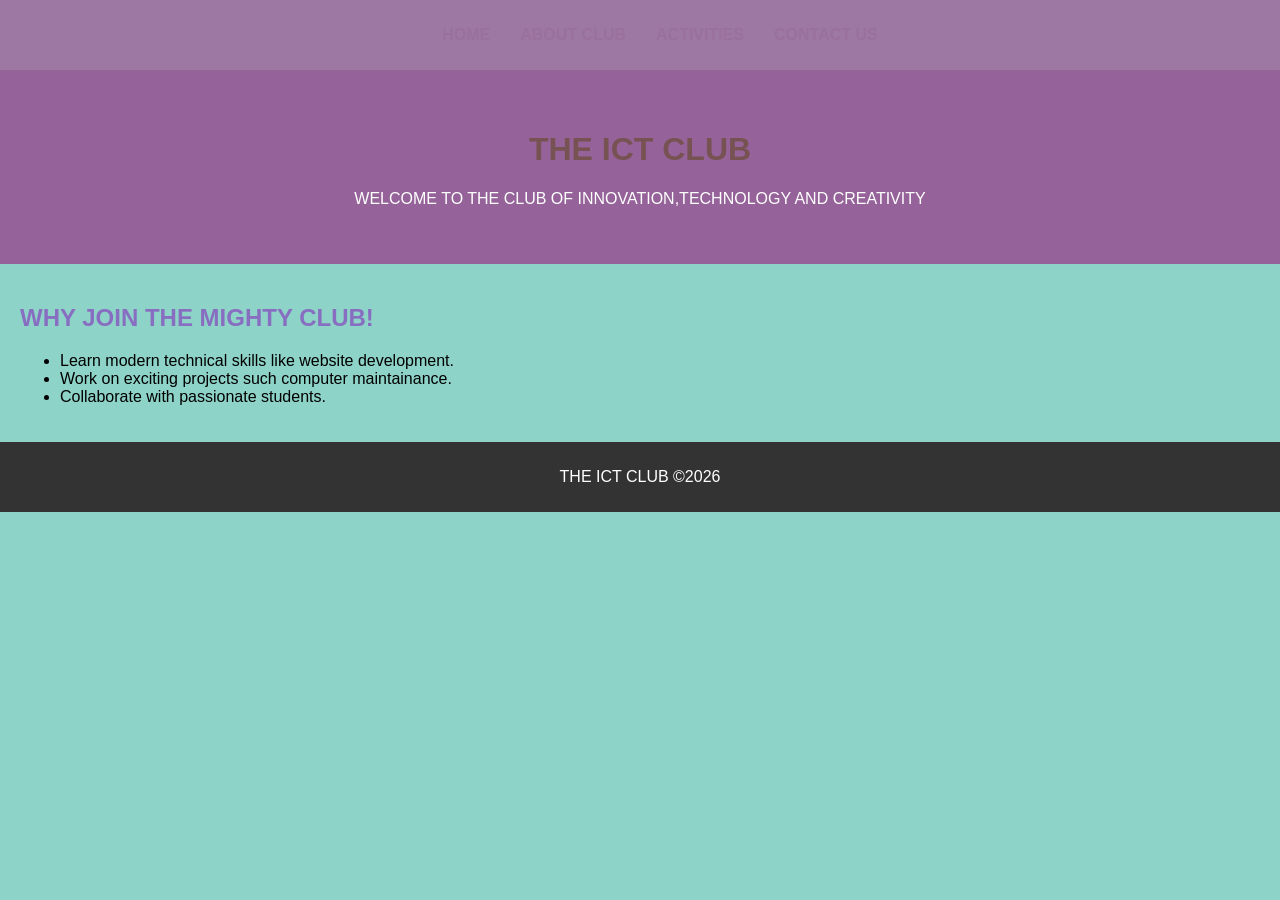
<file: APTECH ASSIGNMENT CLUB BY SSUUNA JOEL HILLARY/index.html>
<!DOCTYPE html>
<html lang="en">
<head>
    <meta charset="UTF-8">
    <meta name="viewport" content="width=device-width, initial-scale=1.0">
    <title>HILLARY'S ICT CLUB</title>
    <link rel="stylesheet" href="css/style.css">
</head>
<body>
     
    <nav>
        <ul>
            <li><a href="index.html">HOME</a></li>
            <li><a href="about.html">ABOUT CLUB</a></li>
            <li><a href="activities.html">ACTIVITIES</a></li>
            <li><a href="contact.html">CONTACT US</a></li>
        </ul>
    </nav>

    <header class="hero">
        <h1>THE ICT CLUB</h1>
        <p>WELCOME TO THE CLUB OF INNOVATION,TECHNOLOGY AND CREATIVITY</p>
    </header>

    <section>
        <h2>WHY JOIN THE MIGHTY CLUB!</h2>
        <ul>
            <li>Learn modern technical skills like website development.</li>
            <li>Work on exciting projects such computer maintainance.</li>
            <li>Collaborate with passionate students.</li>

        </ul>
    </section>

    <footer>
        <p>THE ICT CLUB &copy;2026</p>
    </footer>
    
</body>
</html>
</file>
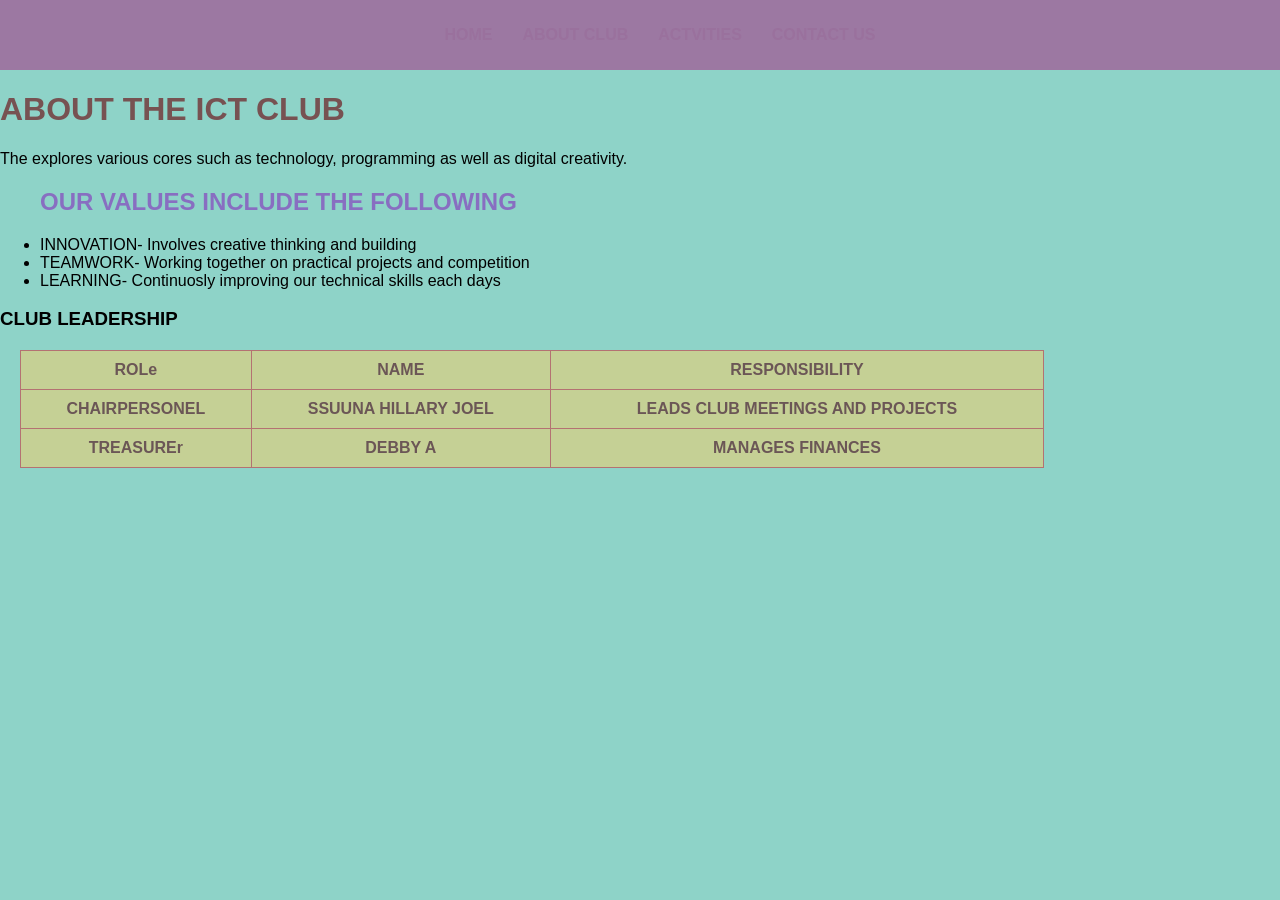
<file: APTECH ASSIGNMENT CLUB BY SSUUNA JOEL HILLARY/about.html>
<!DOCTYPE html>
<html lang="en">
<head>
    <meta charset="UTF-8">
    <meta name="viewport" content="width=device-width, initial-scale=1.0">
    <title>ABOUT THE ICT CLUB</title>
    <link rel="stylesheet" href="css/style.css">
</head>
<body>
     
    <nav>
        <ul>
            <li><a href="index.html">HOME</a></li>
            <li><a href="about.html">ABOUT CLUB</a></li>
            <li><a href="acvtivities.html">ACTVITIES</a></li>
            <li><a href="contact.html">CONTACT US</a></li>
        </ul>
    </nav>

        <h1>ABOUT THE ICT CLUB</h1>
        <P>The explores various cores such as technology, programming as well as digital creativity.</P>

        <blockquote>
            <h2>OUR VALUES INCLUDE THE FOLLOWING</h2>
        </blockquote>
        <ul>
            <li>INNOVATION- Involves creative thinking and  building</li>
            <li>TEAMWORK- Working together on practical projects and competition</li>
            <li>LEARNING- Continuosly improving our technical skills each days</li>
        </ul>

        <h3>CLUB LEADERSHIP</h3>
        <table>
            <tr>
                <th>ROLe</th>
                <th>NAME</th>
                <th>RESPONSIBILITY</th>
            </tr>

            <tr>
                <th>CHAIRPERSONEL</th>
                <th>SSUUNA HILLARY JOEL</th>
                <th>LEADS CLUB MEETINGS AND PROJECTS</th>
            </tr>

            <tr>
                <th>TREASUREr</th>
                <th>DEBBY A</th>
                <th>MANAGES FINANCES</th>
            </tr>


        </table>
</body>
</html>
</file>
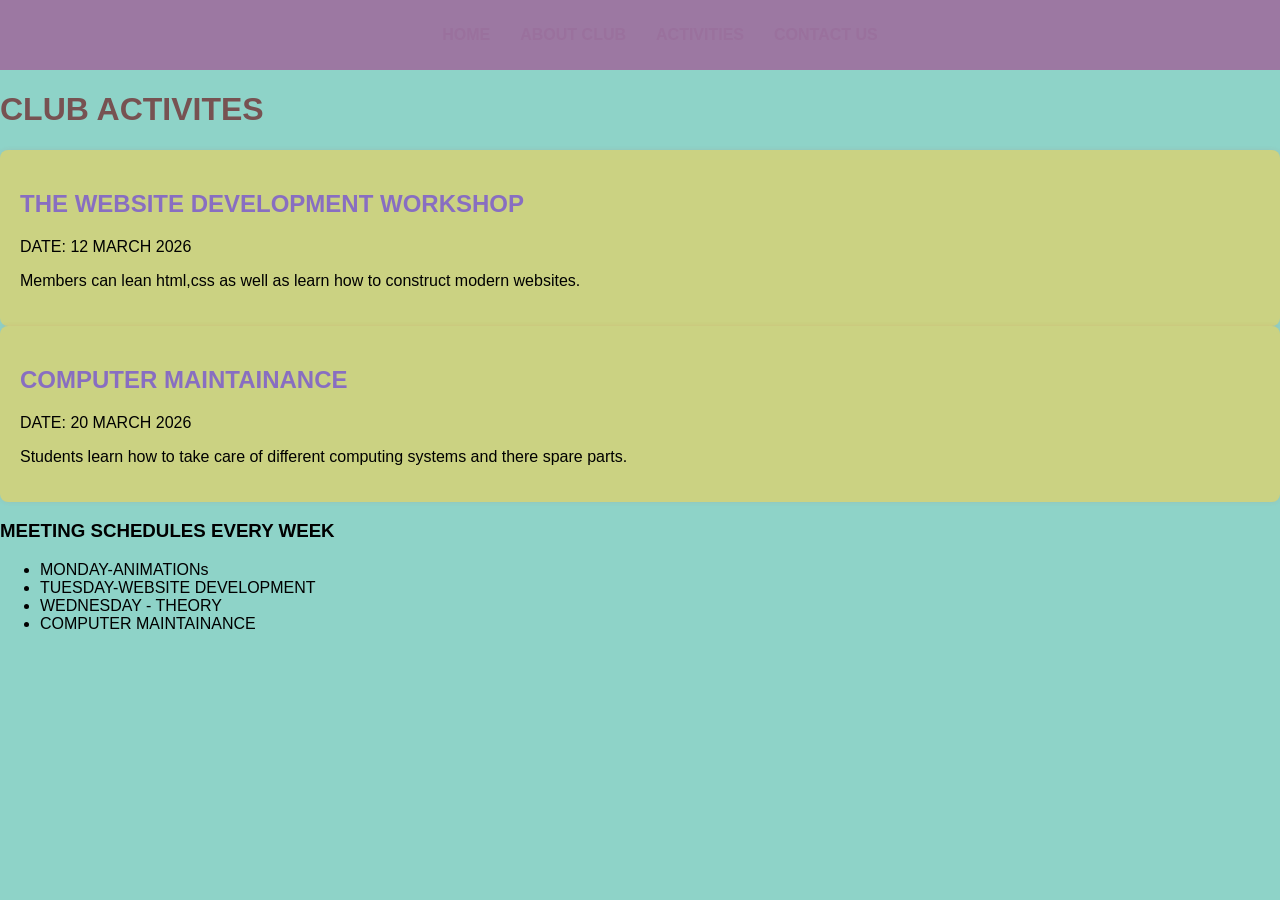
<file: APTECH ASSIGNMENT CLUB BY SSUUNA JOEL HILLARY/activities.html>
<!DOCTYPE html>
<html lang="en">
<head>
    <meta charset="UTF-8">
    <meta name="viewport" content="width=device-width, initial-scale=1.0">
    <title>THE CLUB ACTIVITES</title>
    <link rel="stylesheet" href="css/style.css">
</head>
<body>
     
    <nav>
        <ul>
            <li><a href="index.html">HOME</a></li>
            <li><a href="about.html">ABOUT CLUB</a></li>
            <li><a href="activities.html">ACTIVITIES</a></li>
            <li><a href="contact.html">CONTACT US</a></li>
        </ul>
    </nav>

    <h1> CLUB ACTIVITES</h1>

    <div class="acvtivities">
<div class="card">
    <h2>THE WEBSITE DEVELOPMENT WORKSHOP</h2>
    <p>DATE: 12 MARCH 2026</p>
    <p>Members can lean html,css as well as learn how to construct modern websites.</p>
</div>
    </div>

<div class="card">
    <h2>COMPUTER MAINTAINANCE</h2>
    <p>DATE: 20 MARCH 2026</p>
    <p>Students learn how to take care of different computing systems and there spare parts.</p>
</div>
</div>

<h3>MEETING SCHEDULES EVERY WEEK</h3>

<ul>
    <li>MONDAY-ANIMATIONs</li>
    <li>TUESDAY-WEBSITE DEVELOPMENT</li>
    <Li>WEDNESDAY - THEORY</Li>
    <li>COMPUTER MAINTAINANCE</li>
</ul>
</body>
</html>
</file>
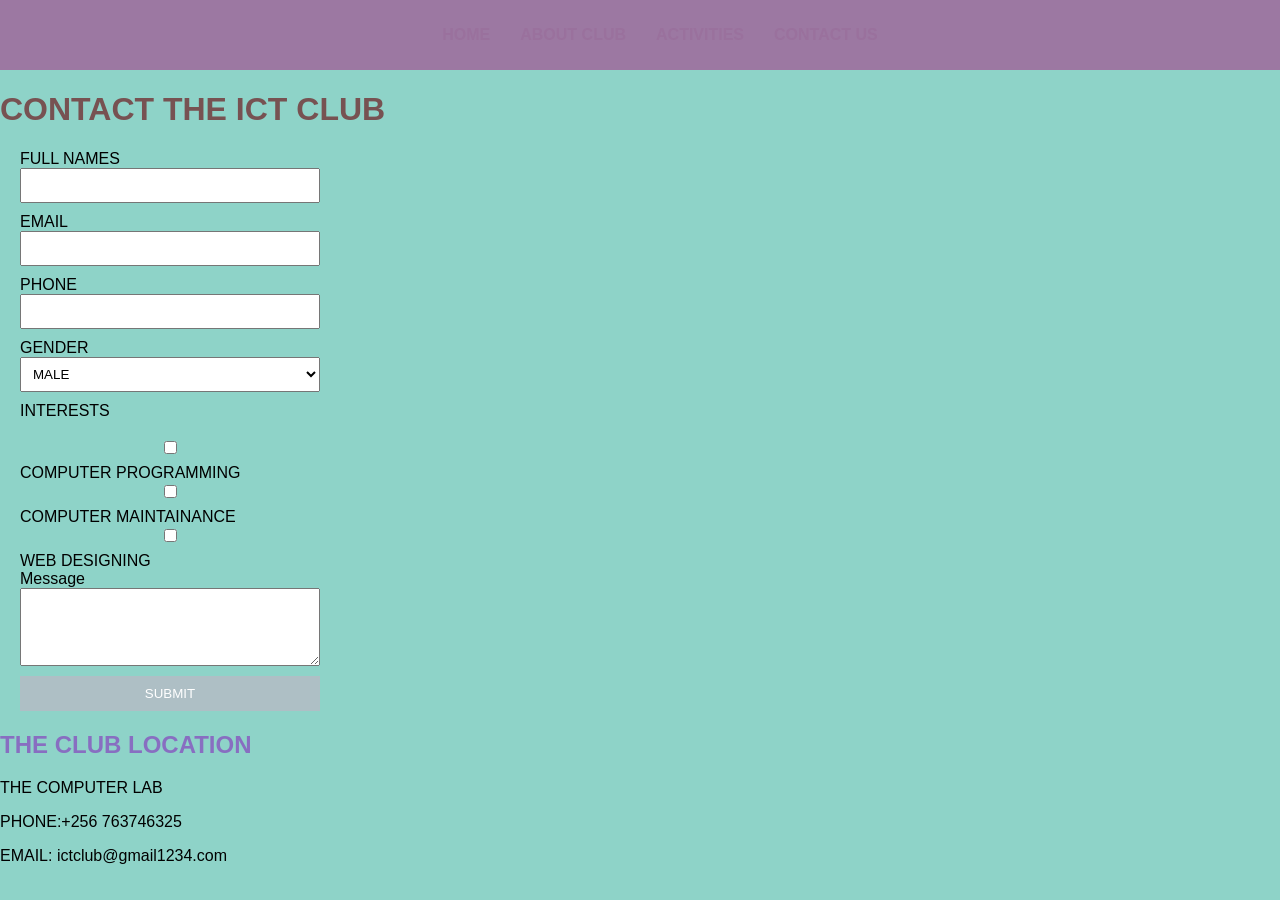
<file: APTECH ASSIGNMENT CLUB BY SSUUNA JOEL HILLARY/contact.html>
<!DOCTYPE html>
<html lang="en">
<head>
    <meta charset="UTF-8">
    <meta name="viewport" content="width=device-width, initial-scale=1.0">
    <title>CONTACT</title>
    <link rel="stylesheet" href="css/style.css">
</head>
<body>
     
    <nav>
        <ul>
            <li><a href="index.html">HOME</a></li>
            <li><a href="about.html">ABOUT CLUB</a></li>
            <li><a href="activities.html">ACTIVITIES</a></li>
            <li><a href="contact.html">CONTACT US</a></li>
        </ul>
    </nav>

    <h1>CONTACT THE ICT CLUB</h1>

    <form>
        <label>FULL NAMES </label>
        <input type="text" required>

         <label>EMAIL</label>
        <input type="email" required>

        <label>PHONE </label>
        <input type="type" required>

        <label>GENDER </label>
        <select>
            <option>MALE</option>
            <option>FEMALE</option>
        </select>

        <label>INTERESTS</label>
        <br>
        <input type="checkbox">COMPUTER PROGRAMMING
         <input type="checkbox">COMPUTER MAINTAINANCE
          <input type="checkbox">WEB DESIGNING

          <label>Message</label>
          <textarea rows="4"></textarea>

          <button type="submit">SUBMIT</button>
    </form>
    <h2>THE CLUB LOCATION</h2>
    <p>THE COMPUTER LAB</p>
    <P>PHONE:+256 763746325</P>
    <p>EMAIL: ictclub@gmail1234.com</p>

</body>
</html>
</file>
<file: APTECH ASSIGNMENT CLUB BY SSUUNA JOEL HILLARY/css/style.css>
body{

font-family: Arial, sans-serif;

margin:0;

padding:0;

background:#8ed3c8;

}



nav{

background:#9c78a2;

padding:10px;

}



nav ul{

list-style:none;

display:flex;

justify-content:center;

}



nav ul li{

margin:0 15px;

}



nav ul li a{

color:rgb(154, 113, 157);

text-decoration:none;

font-weight:bold;

}



nav ul li a:hover{

color:#73b1c4;

}



.hero{

background:#956399;

color:white;

text-align:center;

padding:40px;

}



section{

padding:20px;

}



h1{

color:#775252;

}



h2{

color:#886ec1;

}



.activities{

display:flex;

gap:20px;

padding:20px;

}



.card{

background:rgb(203, 210, 130);

padding:20px;

border-radius:8px;

box-shadow:0 0 5px rgba(212, 65, 65, 0.1);

}



table{

border-collapse:collapse;

width:80%;

margin:20px;

}



table, th, td{

border:1px solid #b47272;

}



th{

background:#c5d095;

color:rgb(107, 86, 86);

padding:10px;

}



td{

padding:10px;

}



form{

display:flex;

flex-direction:column;

width:300px;

margin:20px;

}



input, textarea, select{

margin-bottom:10px;

padding:8px;

}



button{

background:#aebfc5;

color:white;

border:none;

padding:10px;

cursor:pointer;

}



button:hover{

background:#c4c08d;

}



footer{

text-align:center;

padding:10px;

background:#333;

color:white;
</file>
